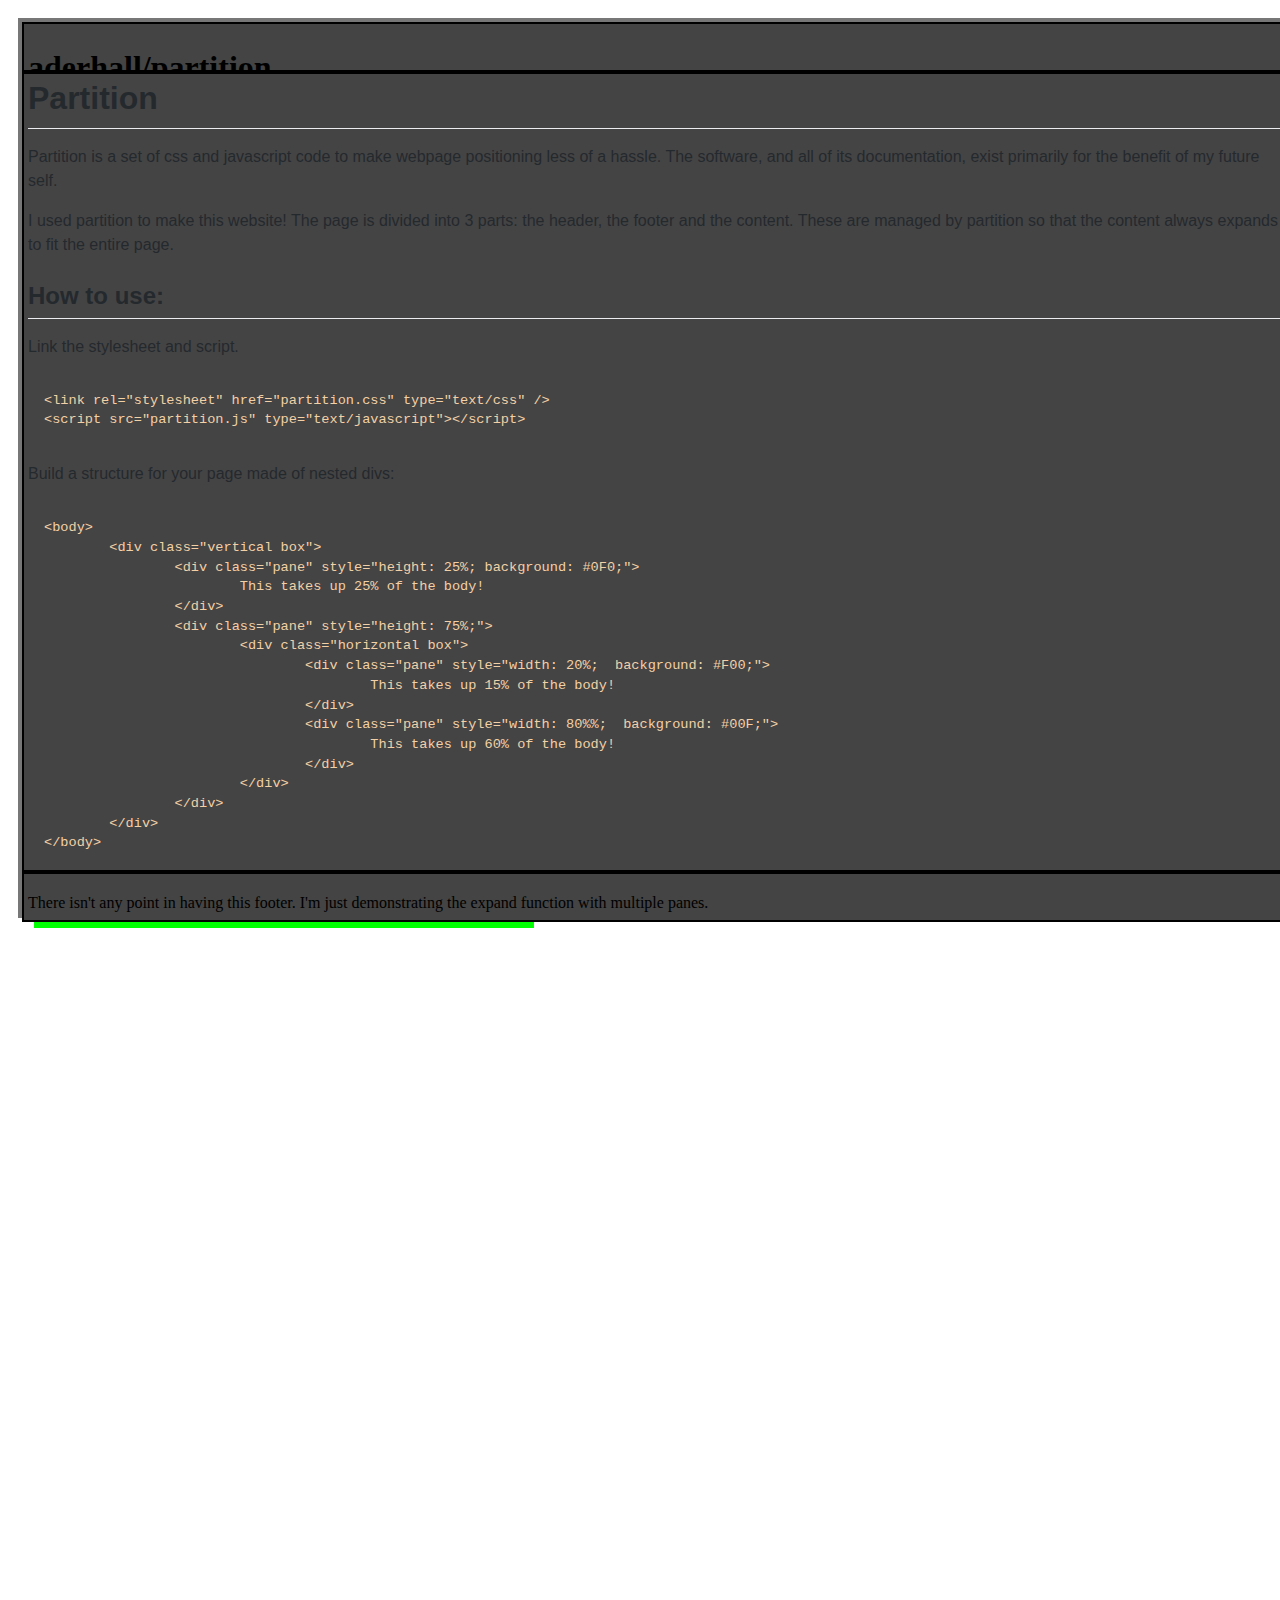
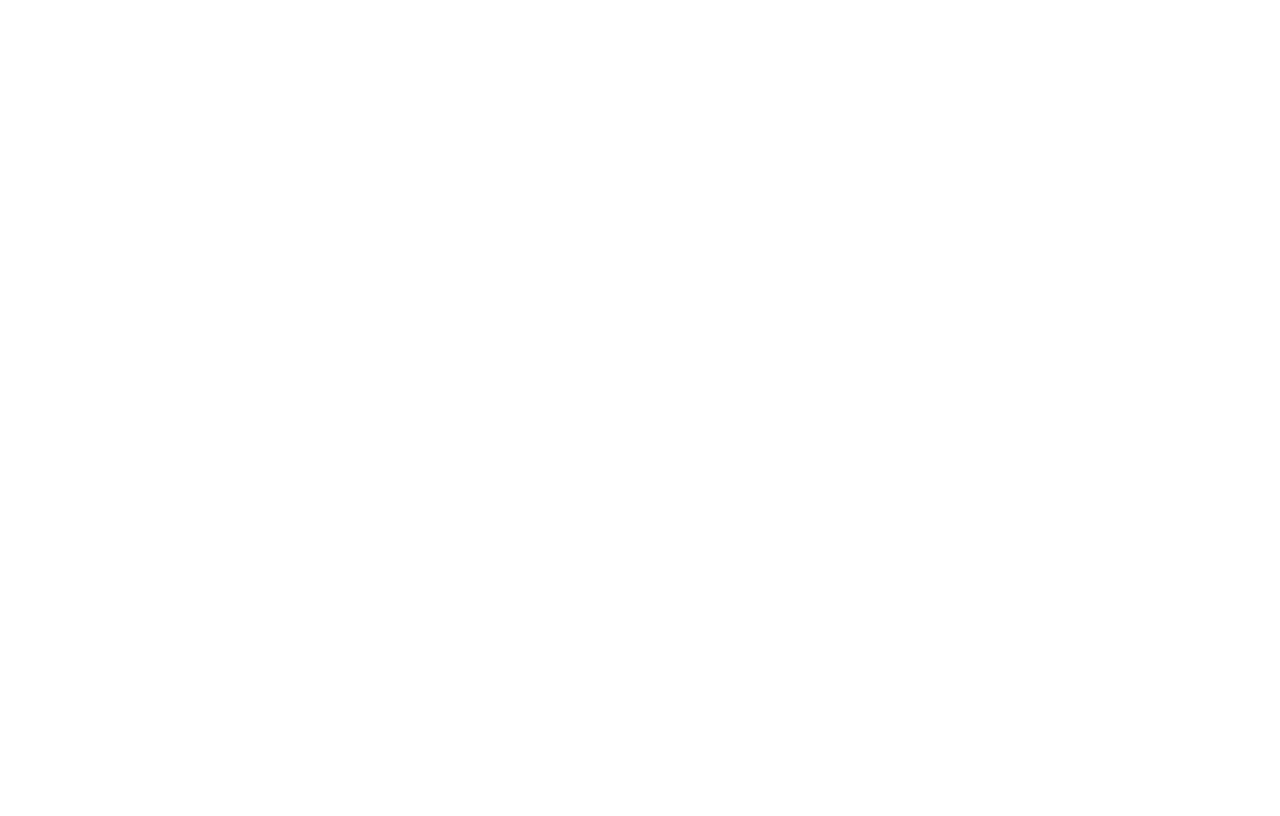
<file: index.html>
<!DOCTYPE html>
<html>

<head>
	<meta charset="utf-8">
	<meta name="viewport" content="width=device-width">
	<title>Partiton</title>
	<link href="partition.css" rel="stylesheet" type="text/css" />
  <link href="style.css" rel="stylesheet" type="text/css" />
	<link href="gfm.css" rel="stylesheet" type="text/css" />
</head>

<body onresize="expand();">

  <div class="vertical box" style="width: 100%; height: 100%;">
    <div class="pane header" style="height: 50px;">
			<div class="header-content">
				<h1>aderhall/partition</h1>
			</div>
		</div>
    <div class="pane expand" id="content" style="height: 86%">
			<div id="content-outer">
	      <div id="content-inner" class="markdown-body">
	        <h1>Partition</h1>
					<p>Partition is a set of css and javascript code to make webpage positioning less of a hassle. The software, and all of its documentation, exist primarily for the benefit of my future self.</p>
					<p>I used partition to make this website! The page is divided into 3 parts: the header, the footer and the content. These are managed by partition so that the content always expands to fit the entire page.</p>
					<h2>How to use:</h2>
					<p>Link the stylesheet and script.</p>
					<pre><code class="language-html">&#x3C;link rel=&#x22;stylesheet&#x22; href=&#x22;partition.css&#x22; type=&#x22;text/css&#x22; /&#x3E;
&#x3C;script src=&#x22;partition.js&#x22; type=&#x22;text/javascript&#x22;&#x3E;&#x3C;/script&#x3E;</code></pre>
					<p>Build a structure for your page made of nested divs:</p>
					<pre><code class="language-html">&#x3C;body&#x3E;
&#x9;&#x3C;div class=&#x22;vertical box&#x22;&#x3E;
&#x9;&#x9;&#x3C;div class=&#x22;pane&#x22; style=&#x22;height: 25%; background: #0F0;&#x22;&#x3E;
&#x9;&#x9;&#x9;This takes up 25% of the body!
&#x9;&#x9;&#x3C;/div&#x3E;
&#x9;&#x9;&#x3C;div class=&#x22;pane&#x22; style=&#x22;height: 75%;&#x22;&#x3E;
&#x9;&#x9;&#x9;&#x3C;div class=&#x22;horizontal box&#x22;&#x3E;
&#x9;&#x9;&#x9;&#x9;&#x3C;div class=&#x22;pane&#x22; style=&#x22;width: 20%;  background: #F00;&#x22;&#x3E;
&#x9;&#x9;&#x9;&#x9;&#x9;This takes up 15% of the body!
&#x9;&#x9;&#x9;&#x9;&#x3C;/div&#x3E;
&#x9;&#x9;&#x9;&#x9;&#x3C;div class=&#x22;pane&#x22; style=&#x22;width: 80%%;  background: #00F;&#x22;&#x3E;
&#x9;&#x9;&#x9;&#x9;&#x9;This takes up 60% of the body!
&#x9;&#x9;&#x9;&#x9;&#x3C;/div&#x3E;
&#x9;&#x9;&#x9;&#x3C;/div&#x3E;
&#x9;&#x9;&#x3C;/div&#x3E;
&#x9;&#x3C;/div&#x3E;
&#x3C;/body&#x3E;</code></pre>
					<p><img src="Screen%20Shot%202018-08-29%20at%205.31.00%20PM.png" alt="Image: result of above html"></p>
					<p>There are two main classes: 'box' and 'pane'. A box is a container for one or more panes. It can be vertical or horizontal. A pane is a container for an element (which can be a box) that sits inside a box.</p>
					<h3>Rules:</h3>
					<ul>
					<li>Root div must have class 'box'.</li>
					<li>Every element inside a box should be a div with class 'pane'.</li>
					<li>A pane can contain exactly 1 div with class 'box' OR any other html.</li>
					<li>For best results, use 1 html element per pane.</li>
					<li>A box can be given class 'vertical' or 'horizontal'.</li>
					<li>Panes can be positioned using 'top', 'bottom', 'right' and 'left'.</li>
					<li>Any number of panes can be put in a box.</li>
					<li>Safe to modify background, border and padding of divs, but nothing related to sizing or positioning.</li>
					</ul>
					<h3>Classes:</h3>
					<h4>Managed by CSS:</h4>
					<table>
					<thead>
					<tr>
					<th>Name:</th>
					<th>Description:</th>
					</tr>
					</thead>
					<tbody>
					<tr>
					<td>box</td>
					<td>A box. Apply to div, must contain one or more panes.</td>
					</tr>
					<tr>
					<td>pane</td>
					<td>The only element that can be placed inside a box. Can contain a box or any other html.</td>
					</tr>
					<tr>
					<td>ghost</td>
					<td>Invisible. Apply this to a pane to make it transparent to clicks and background elements. Will still take up space.</td>
					</tr>
					<tr>
					<td>vertical</td>
					<td>Apply to a box. Makes contained panes arrange themselves vertically.</td>
					</tr>
					<tr>
					<td>horizontal</td>
					<td>Apply to a box. Makes contained panes arrange themselves horizontally.</td>
					</tr>
					</tbody>
					</table>
					<h4>Managed by javascript:</h4>
					<table>
					<thead>
					<tr>
					<th>Name:</th>
					<th>Description:</th>
					</tr>
					</thead>
					<tbody>
					<tr>
					<td>expand</td>
					<td>Apply to a pane. Automatically sets width or height to fill remaining space not taken up by other divs in parent box.</td>
					</tr>
					</tbody>
					</table>

	      </div>
			</div>
    </div>
    <div class="pane header" style="height: 50px;">
			<div class="header-content">
				<p>There isn't any point in having this footer. I'm just demonstrating the expand function with multiple panes.</p>
			</div>
		</div>
  </div>

	<script src="partition.js"></script>
</body>

</html>
</file>
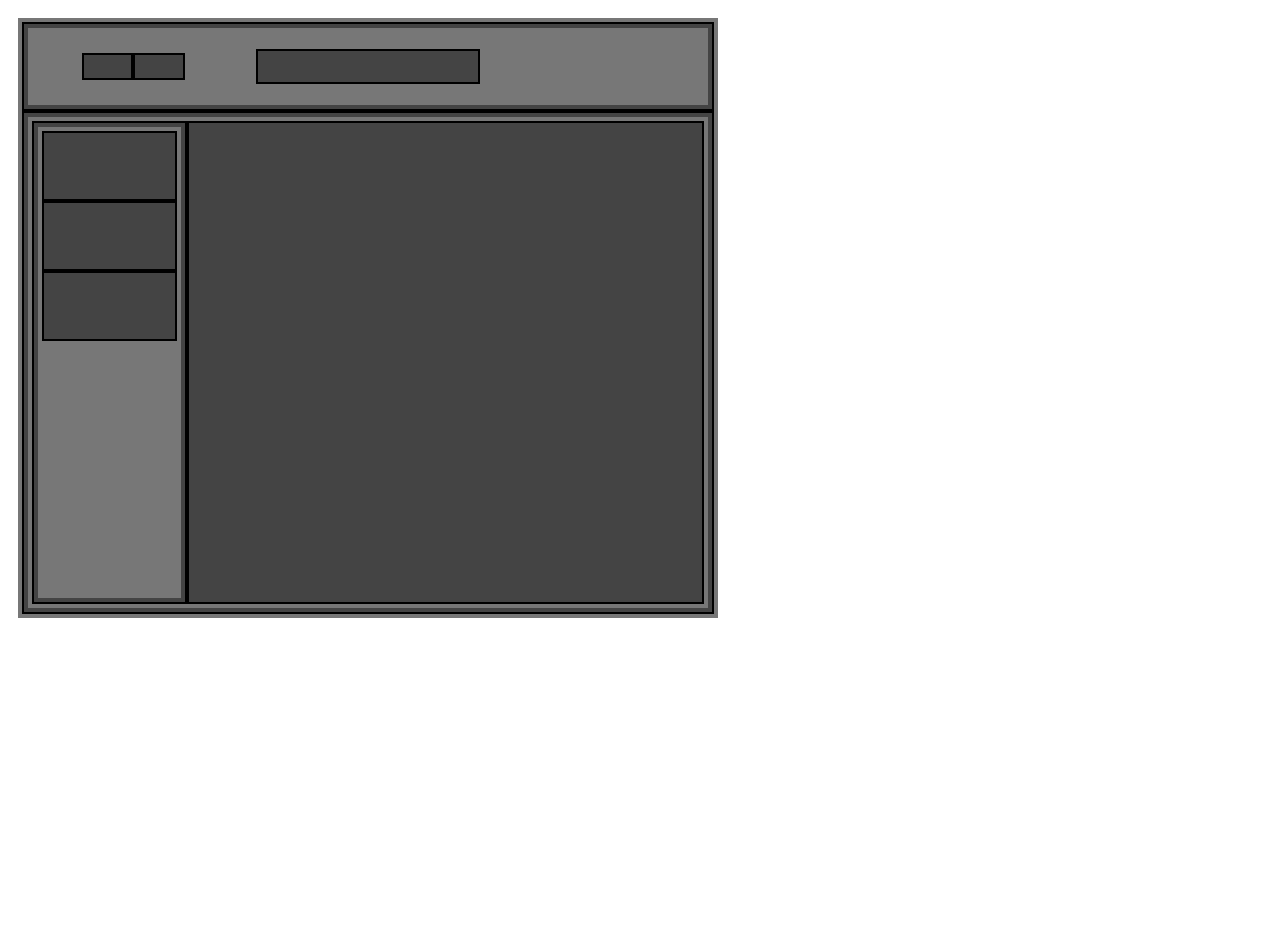
<file: example.html>
<!DOCTYPE html>
<html>

<head>
	<meta charset="utf-8">
	<meta name="viewport" content="width=device-width">
	<title>example</title>
	<link href="partition.css" rel="stylesheet" type="text/css" />
</head>

<body>
	<div class="vertical box" style="height: 600px; width: 700px;">
		<div class="pane" style="height: 15%; width: 100%;">
			<div class="horizontal box">
				<div class="ghost pane" style="height: 100%; width: 33.3%;">
					<div class="horizontal box">
						<div class="pane button" style="left: 20%; top: 25%; height: 50%; width: 25%;"></div>
            <div class="pane button" style="left: 20%; top: 25%; height: 50%; width: 25%;"></div>
					</div>
				</div>
				<div class="pane" style="top: 25%; height: 50%; width: 33.3%;"></div>
				<div class="ghost pane" style="height: 100%; width: 33.3%;"></div>
			</div>
		</div>
		<div class="pane" style="height: 85%; width: 100%;">
      <div class="horizontal box">
        <div class="pane" style="height: 100%; width: 23%;">
          <div class="vertical box">
            <div class="pane" style="width: 100%; height: 70px;"></div>
            <div class="pane" style="width: 100%; height: 70px;"></div>
            <div class="pane" style="width: 100%; height: 70px;"></div>
          </div>
        </div>
        <div class="pane" style="height: 100%; width: 77%;"></div>
      </div>
    </div>
	</div>
	<script src="partition.js"></script>
</body>

</html>
</file>
<file: partition.css>
/* CSS file for easy nested positioning.
Root item is a box with set width and height.
Every box contains panes. Panes can contain boxes.
Set box to vertical or horizontal. Panes will auto-arrange.
Panes can be set percentage heights/widths (% of parent box) or fixed sizes. */

html, body {
  width: 100%;
  height: 100%;
  overflow: hidden;
}

body {
  padding: 10px;
}

.box {
  background: #777;
  width: 100%;
  height: 100%;
  display: block;
  position: relative;
  padding: 4px;
  -moz-box-sizing: border-box;
  -webkit-box-sizing: border-box;
  box-sizing: border-box;
  margin: 0;

}

.pane {
  position: relative;
  margin: 0;
  background: #444;
  border: #000 2px solid;
  -moz-box-sizing: border-box;
  -webkit-box-sizing: border-box;
  box-sizing: border-box;
  padding: 4px;
  display: block;
}
.horizontal > .pane {
  float: left;
}
.ghost {
  background: rgba(0, 0, 0, 0);
  border: rgba(0, 0, 0, 0);
}
.button:hover {
  filter: brightness(140%);
}
</file>
<file: style.css>
/* CSS file for easy nested positioning.
Root item is a box with set width and height.
Every box contains panes. Panes can contain boxes.
Set box to vertical or horizontal. Panes will auto-arrange.
Panes can be set percentage heights/widths (% of parent box) or fixed sizes. */

html, body {
  width: 100%;
  height: 100%;
  overflow: hidden;
}

body {
  padding: 10px;
}

.box {
  background: #777;
  width: 100%;
  height: 100%;
  display: block;
  position: relative;
  padding: 4px;
  -moz-box-sizing: border-box;
  -webkit-box-sizing: border-box;
  box-sizing: border-box;
  margin: 0;

}

.pane {
  position: relative;
  margin: 0;
  background: #444;
  border: #000 2px solid;
  -moz-box-sizing: border-box;
  -webkit-box-sizing: border-box;
  box-sizing: border-box;
  padding: 4px;
  display: block;
}
.horizontal > .pane {
  float: left;
}
.ghost {
  background: rgba(0, 0, 0, 0);
  border: rgba(0, 0, 0, 0);
}
.button:hover {
  filter: brightness(140%);
}
</file>
<file: gfm.css>
@font-face {
  font-family: octicons-link;
  src: url([data-uri]) format('woff');
}

.markdown-body {
  -ms-text-size-adjust: 100%;
  -webkit-text-size-adjust: 100%;
  line-height: 1.5;
  color: #24292e;
  font-family: -apple-system, BlinkMacSystemFont, "Segoe UI", Helvetica, Arial, sans-serif, "Apple Color Emoji", "Segoe UI Emoji", "Segoe UI Symbol";
  font-size: 16px;
  line-height: 1.5;
  word-wrap: break-word;
}

.markdown-body .pl-c {
  color: #6a737d;
}

.markdown-body .pl-c1,
.markdown-body .pl-s .pl-v {
  color: #005cc5;
}

.markdown-body .pl-e,
.markdown-body .pl-en {
  color: #6f42c1;
}

.markdown-body .pl-smi,
.markdown-body .pl-s .pl-s1 {
  color: #24292e;
}

.markdown-body .pl-ent {
  color: #22863a;
}

.markdown-body .pl-k {
  color: #d73a49;
}

.markdown-body .pl-s,
.markdown-body .pl-pds,
.markdown-body .pl-s .pl-pse .pl-s1,
.markdown-body .pl-sr,
.markdown-body .pl-sr .pl-cce,
.markdown-body .pl-sr .pl-sre,
.markdown-body .pl-sr .pl-sra {
  color: #032f62;
}

.markdown-body .pl-v,
.markdown-body .pl-smw {
  color: #e36209;
}

.markdown-body .pl-bu {
  color: #b31d28;
}

.markdown-body .pl-ii {
  color: #fafbfc;
  background-color: #b31d28;
}

.markdown-body .pl-c2 {
  color: #fafbfc;
  background-color: #d73a49;
}

.markdown-body .pl-c2::before {
  content: "^M";
}

.markdown-body .pl-sr .pl-cce {
  font-weight: bold;
  color: #22863a;
}

.markdown-body .pl-ml {
  color: #735c0f;
}

.markdown-body .pl-mh,
.markdown-body .pl-mh .pl-en,
.markdown-body .pl-ms {
  font-weight: bold;
  color: #005cc5;
}

.markdown-body .pl-mi {
  font-style: italic;
  color: #24292e;
}

.markdown-body .pl-mb {
  font-weight: bold;
  color: #24292e;
}

.markdown-body .pl-md {
  color: #b31d28;
  background-color: #ffeef0;
}

.markdown-body .pl-mi1 {
  color: #22863a;
  background-color: #f0fff4;
}

.markdown-body .pl-mc {
  color: #e36209;
  background-color: #ffebda;
}

.markdown-body .pl-mi2 {
  color: #f6f8fa;
  background-color: #005cc5;
}

.markdown-body .pl-mdr {
  font-weight: bold;
  color: #6f42c1;
}

.markdown-body .pl-ba {
  color: #586069;
}

.markdown-body .pl-sg {
  color: #959da5;
}

.markdown-body .pl-corl {
  text-decoration: underline;
  color: #032f62;
}

.markdown-body .octicon {
  display: inline-block;
  vertical-align: text-top;
  fill: currentColor;
}

.markdown-body a {
  background-color: transparent;
}

.markdown-body a:active,
.markdown-body a:hover {
  outline-width: 0;
}

.markdown-body strong {
  font-weight: inherit;
}

.markdown-body strong {
  font-weight: bolder;
}

.markdown-body h1 {
  font-size: 2em;
  margin: 0.67em 0;
}

.markdown-body img {
  border-style: none;
}

.markdown-body code,
.markdown-body kbd,
.markdown-body pre {
  font-family: monospace, monospace;
  color: #f3d0a6;
  font-size: 1em;
}

.markdown-body hr {
  box-sizing: content-box;
  height: 0;
  overflow: visible;
}

.markdown-body input {
  font: inherit;
  margin: 0;
}

.markdown-body input {
  overflow: visible;
}

.markdown-body [type="checkbox"] {
  box-sizing: border-box;
  padding: 0;
}

.markdown-body * {
  box-sizing: border-box;
}

.markdown-body input {
  font-family: inherit;
  font-size: inherit;
  line-height: inherit;
}

.markdown-body a {
  color: #0366d6;
  text-decoration: none;
}

.markdown-body a:hover {
  text-decoration: underline;
}

.markdown-body strong {
  font-weight: 600;
}

.markdown-body hr {
  height: 0;
  margin: 15px 0;
  overflow: hidden;
  background: transparent;
  border: 0;
  border-bottom: 1px solid #dfe2e5;
}

.markdown-body hr::before {
  display: table;
  content: "";
}

.markdown-body hr::after {
  display: table;
  clear: both;
  content: "";
}

.markdown-body table {
  border-spacing: 0;
  border-collapse: collapse;
}

.markdown-body td,
.markdown-body th {
  padding: 0;
}

.markdown-body h1,
.markdown-body h2,
.markdown-body h3,
.markdown-body h4,
.markdown-body h5,
.markdown-body h6 {
  margin-top: 0;
  margin-bottom: 0;
}

.markdown-body h1 {
  font-size: 32px;
  font-weight: 600;
}

.markdown-body h2 {
  font-size: 24px;
  font-weight: 600;
}

.markdown-body h3 {
  font-size: 20px;
  font-weight: 600;
}

.markdown-body h4 {
  font-size: 16px;
  font-weight: 600;
}

.markdown-body h5 {
  font-size: 14px;
  font-weight: 600;
}

.markdown-body h6 {
  font-size: 12px;
  font-weight: 600;
}

.markdown-body p {
  margin-top: 0;
  margin-bottom: 10px;
}

.markdown-body blockquote {
  margin: 0;
}

.markdown-body ul,
.markdown-body ol {
  padding-left: 0;
  margin-top: 0;
  margin-bottom: 0;
}

.markdown-body ol ol,
.markdown-body ul ol {
  list-style-type: lower-roman;
}

.markdown-body ul ul ol,
.markdown-body ul ol ol,
.markdown-body ol ul ol,
.markdown-body ol ol ol {
  list-style-type: lower-alpha;
}

.markdown-body dd {
  margin-left: 0;
}

.markdown-body code {
  font-family: "SFMono-Regular", Consolas, "Liberation Mono", Menlo, Courier, monospace;
  font-size: 12px;
}

.markdown-body pre {
  margin-top: 0;
  margin-bottom: 0;
  font-family: "SFMono-Regular", Consolas, "Liberation Mono", Menlo, Courier, monospace;
  font-size: 12px;
}

.markdown-body .octicon {
  vertical-align: text-bottom;
}

.markdown-body .pl-0 {
  padding-left: 0 !important;
}

.markdown-body .pl-1 {
  padding-left: 4px !important;
}

.markdown-body .pl-2 {
  padding-left: 8px !important;
}

.markdown-body .pl-3 {
  padding-left: 16px !important;
}

.markdown-body .pl-4 {
  padding-left: 24px !important;
}

.markdown-body .pl-5 {
  padding-left: 32px !important;
}

.markdown-body .pl-6 {
  padding-left: 40px !important;
}

.markdown-body::before {
  display: table;
  content: "";
}

.markdown-body::after {
  display: table;
  clear: both;
  content: "";
}

.markdown-body>*:first-child {
  margin-top: 0 !important;
}

.markdown-body>*:last-child {
  margin-bottom: 0 !important;
}

.markdown-body a:not([href]) {
  color: inherit;
  text-decoration: none;
}

.markdown-body .anchor {
  float: left;
  padding-right: 4px;
  margin-left: -20px;
  line-height: 1;
}

.markdown-body .anchor:focus {
  outline: none;
}

.markdown-body p,
.markdown-body blockquote,
.markdown-body ul,
.markdown-body ol,
.markdown-body dl,
.markdown-body table,
.markdown-body pre {
  margin-top: 0;
  margin-bottom: 16px;
}

.markdown-body hr {
  height: 0.25em;
  padding: 0;
  margin: 24px 0;
  background-color: #e1e4e8;
  border: 0;
}

.markdown-body blockquote {
  padding: 0 1em;
  color: #6a737d;
  border-left: 0.25em solid #dfe2e5;
}

.markdown-body blockquote>:first-child {
  margin-top: 0;
}

.markdown-body blockquote>:last-child {
  margin-bottom: 0;
}

.markdown-body kbd {
  display: inline-block;
  padding: 3px 5px;
  font-size: 11px;
  line-height: 10px;
  color: #444d56;
  vertical-align: middle;
  background-color: #fafbfc;
  border: solid 1px #c6cbd1;
  border-bottom-color: #959da5;
  border-radius: 3px;
  box-shadow: inset 0 -1px 0 #959da5;
}

.markdown-body h1,
.markdown-body h2,
.markdown-body h3,
.markdown-body h4,
.markdown-body h5,
.markdown-body h6 {
  margin-top: 24px;
  margin-bottom: 16px;
  font-weight: 600;
  line-height: 1.25;
}

.markdown-body h1 .octicon-link,
.markdown-body h2 .octicon-link,
.markdown-body h3 .octicon-link,
.markdown-body h4 .octicon-link,
.markdown-body h5 .octicon-link,
.markdown-body h6 .octicon-link {
  color: #1b1f23;
  vertical-align: middle;
  visibility: hidden;
}

.markdown-body h1:hover .anchor,
.markdown-body h2:hover .anchor,
.markdown-body h3:hover .anchor,
.markdown-body h4:hover .anchor,
.markdown-body h5:hover .anchor,
.markdown-body h6:hover .anchor {
  text-decoration: none;
}

.markdown-body h1:hover .anchor .octicon-link,
.markdown-body h2:hover .anchor .octicon-link,
.markdown-body h3:hover .anchor .octicon-link,
.markdown-body h4:hover .anchor .octicon-link,
.markdown-body h5:hover .anchor .octicon-link,
.markdown-body h6:hover .anchor .octicon-link {
  visibility: visible;
}

.markdown-body h1 {
  padding-bottom: 0.3em;
  font-size: 2em;
  border-bottom: 1px solid #eaecef;
}

.markdown-body h2 {
  padding-bottom: 0.3em;
  font-size: 1.5em;
  border-bottom: 1px solid #eaecef;
}

.markdown-body h3 {
  font-size: 1.25em;
}

.markdown-body h4 {
  font-size: 1em;
}

.markdown-body h5 {
  font-size: 0.875em;
}

.markdown-body h6 {
  font-size: 0.85em;
  color: #6a737d;
}

.markdown-body ul,
.markdown-body ol {
  padding-left: 2em;
}

.markdown-body ul ul,
.markdown-body ul ol,
.markdown-body ol ol,
.markdown-body ol ul {
  margin-top: 0;
  margin-bottom: 0;
}

.markdown-body li {
  word-wrap: break-all;
}

.markdown-body li>p {
  margin-top: 16px;
}

.markdown-body li+li {
  margin-top: 0.25em;
}

.markdown-body dl {
  padding: 0;
}

.markdown-body dl dt {
  padding: 0;
  margin-top: 16px;
  font-size: 1em;
  font-style: italic;
  font-weight: 600;
}

.markdown-body dl dd {
  padding: 0 16px;
  margin-bottom: 16px;
}

.markdown-body table {
  display: block;
  width: 100%;
  overflow: auto;
}

.markdown-body table th {
  font-weight: 600;
}

.markdown-body table th,
.markdown-body table td {
  padding: 6px 13px;
  border: 1px solid #dfe2e5;
}

.markdown-body table tr {
  background-color: #fbf3e9;
  border-top: 1px solid #c6cbd1;
}

.markdown-body table tr:nth-child(2n) {
  background-color: #f3d0a6;
}

.markdown-body img {
  max-width: 100%;
  box-sizing: content-box;
  background-color: #fff;
}

.markdown-body img[align=right] {
  padding-left: 20px;
}

.markdown-body img[align=left] {
  padding-right: 20px;
}

.markdown-body code {
  padding: 0.2em 0.4em;
  margin: 0;
  font-size: 85%;
  background-color: rgba(27,31,35,0.05);
  border-radius: 3px;
}

.markdown-body pre {
  word-wrap: normal;
}

.markdown-body pre>code {
  padding: 0;
  margin: 0;
  font-size: 100%;
  word-break: normal;
  white-space: pre;
  background: transparent;
  border: 0;
}

.markdown-body .highlight {
  margin-bottom: 16px;
}

.markdown-body .highlight pre {
  margin-bottom: 0;
  word-break: normal;
}

.markdown-body .highlight pre,
.markdown-body pre {
  padding: 16px;
  overflow: auto;
  font-size: 85%;
  line-height: 1.45;
  background-color: #444;
  border-radius: 3px;
}

.markdown-body pre code {
  display: inline;
  max-width: auto;
  padding: 0;
  margin: 0;
  overflow: visible;
  line-height: inherit;
  word-wrap: normal;
  background-color: transparent;
  border: 0;
}

.markdown-body .full-commit .btn-outline:not(:disabled):hover {
  color: #005cc5;
  border-color: #005cc5;
}

.markdown-body kbd {
  display: inline-block;
  padding: 3px 5px;
  font: 11px "SFMono-Regular", Consolas, "Liberation Mono", Menlo, Courier, monospace;
  line-height: 10px;
  color: #444d56;
  vertical-align: middle;
  background-color: #fafbfc;
  border: solid 1px #d1d5da;
  border-bottom-color: #c6cbd1;
  border-radius: 3px;
  box-shadow: inset 0 -1px 0 #c6cbd1;
}

.markdown-body :checked+.radio-label {
  position: relative;
  z-index: 1;
  border-color: #0366d6;
}

.markdown-body .task-list-item {
  list-style-type: none;
}

.markdown-body .task-list-item+.task-list-item {
  margin-top: 3px;
}

.markdown-body .task-list-item input {
  margin: 0 0.2em 0.25em -1.6em;
  vertical-align: middle;
}

.markdown-body hr {
  border-bottom-color: #eee;
}
</file>
